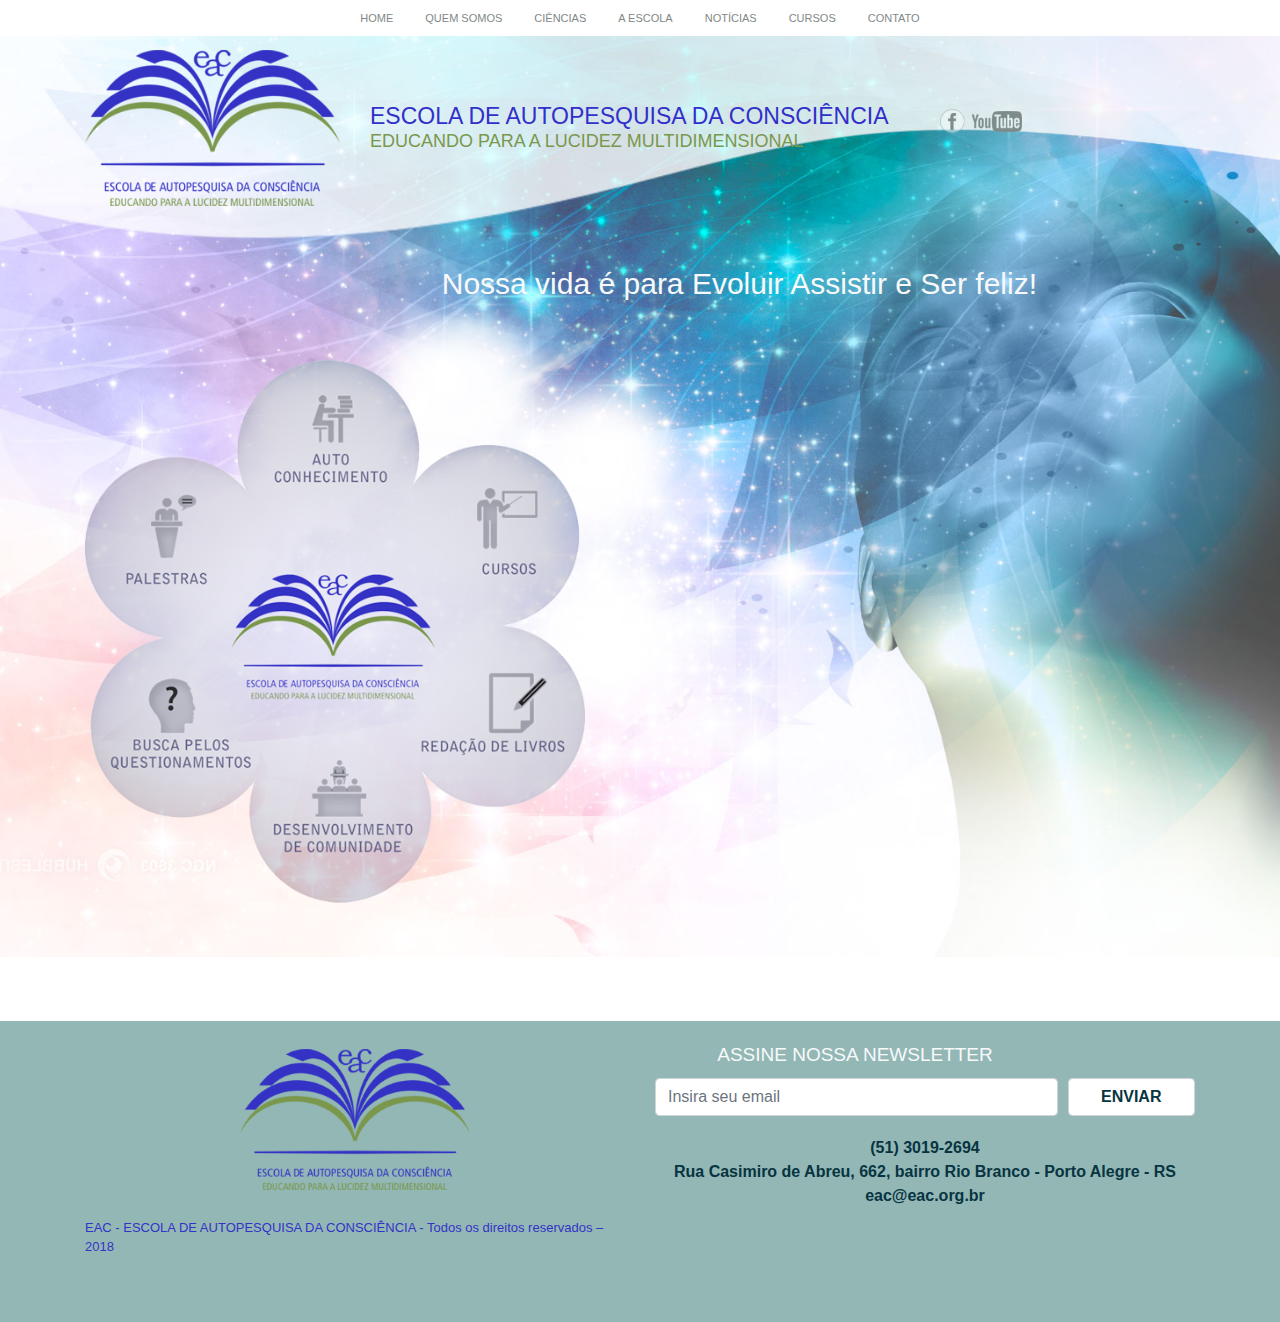
<file: index.html>
<!doctype html>
<html lang="pt-br">
<head>
    <!-- Required meta tags -->
    <meta charset="utf-8">
    <meta name="viewport" content="width=device-width, initial-scale=1, shrink-to-fit=no">

    <!-- Bootstrap CSS -->
    <link rel="stylesheet" href="https://maxcdn.bootstrapcdn.com/bootstrap/4.0.0/css/bootstrap.min.css" integrity="sha384-Gn5384xqQ1aoWXA+058RXPxPg6fy4IWvTNh0E263XmFcJlSAwiGgFAW/dAiS6JXm" crossorigin="anonymous">
    <!-- Css personalizado -->
    <link rel="stylesheet" type="text/css" href="assets/css/estilos.css">

    <!-- Font -->
  

    <title>Escola de Autopesquisa da Consciência</title>
</head>
<body>
  <header>
    <section id="menuSuperior">
      <nav class="navbar navbar-expand-lg navbar-light ">       
        <button class="button-menu navbar-toggler" type="button" data-toggle="collapse" data-target="#navbarSupportedContent" aria-controls="navbarSupportedContent" aria-expanded="false" aria-label="Toggle navigation">
          <span class="navbar-toggler-icon"></span>
        </button>     

        <div class="collapse barra-menu navbar-collapse" id="navbarSupportedContent">
          <div class="container">
            <!-- menu superior -->
            <ul class="lista-menu nav row d-flex justify-content-center">
              <li class="nav-item">
                <a class="nav-link" href="#">Home</a>
              </li>
              <li class="nav-item">
                <a class="nav-link" href="quem-somos/index.html">Quem somos</a>
              </li>
              <li class="nav-item">
                <a class="nav-link" href="ciencias/">Ciências</a>
              </li>
              <li class="nav-item">
                <a class="nav-link" href="#">A escola</a>
              </li>
              <li class="nav-item">
                <a class="nav-link" href="#">Notícias</a>
              </li>
              <li class="nav-item">
                <a class="nav-link" href="curso/">Cursos</a>
              </li>
              <li class="nav-item">
                <a class="nav-link" href="#">Contato</a>
              </li>
              <!-- RedeSociais para Mobile -->
              <li class="nav-item item-mobile d-none">
                <a class="nav-link" href="#">Facebook</a>
              </li>
              <li class="nav-item item-mobile d-none">
                <a class="nav-link" href="#">Google</a>
              </li>
              <li class="nav-item item-mobile d-none">
                <a class="nav-link" href="#">Youtube</a>
              </li>

            </ul>
          </div>           
               
        </div>
      </nav>  
    </section>    
  </header>

  <main id="mainIndex">
    <section id="top" class="container">
      <div class="row d-flex align-items-center">
        <!-- logo -->
        <div class="col-lg-3 text-center">
          <a href="#">
            <img src="assets/img/lg_eac_01.png" class="img-fluid">
          </a>          
        </div>
        <!-- Titulo escrito -->
        <div class="col-lg-6">
          <h1 class="titulo">Escola de autopesquisa da consciência</h1>
          <h2 class="subtitulo">Educando para a lucidez multidimensional </h2>
        </div>
        <!-- Redes Sociais -->
        <div class="col-lg-3" style="margin-top: -15px;">
          <div class="redes">
            <a href="#" style="padding: 0 12px;">
              <span class="text-hide">FB</span>
            </a>

            <a href="#" style="padding: 0 29px;">
              <span class="text-hide">Youtube</span>
            </a>
          </div>        
        </div>
      </div>
    </section>

    <section id="navegacao" class="container">      
      <!-- texto -->
      <div class="row">
        <div class="col-lg-12">
           <h2 class="text-right text-light font-weight-light font-perso" style="padding-top: 60px; margin-right: 158px;">Nossa vida é para Evoluir Assistir e Ser feliz!</h2>
        </div>       
      </div>
      <!-- Navegação -->
      <div class="bg-menu-central">
        <div class="row">
          <a href="#" class="button-menu-central text-center" style="margin-left:190px; ">
            <span class="text-hide">auto conhecim</span>
          </a>        
        </div>

        <div class="row">
          <a href="#" class="button-menu-central text-center" style="margin-left:30px; margin-top: 0; ">
            <span class="text-hide">auto conhecim</span>
          </a> 

           <a href="curso/" class="button-menu-central text-center" style="margin-left:180px; margin-top: 0;">
            <span class="text-hide">auto conhecim</span>
          </a>             
        </div>

        <div class="row">
          <a href="#" class="button-menu-central text-center" style="margin-left:37px; margin-top: 78px; ">
            <span class="text-hide">auto conhecim</span>
          </a> 

          <a href="#" class="button-menu-central text-center" style="margin-left:180px; margin-top: 78px;">
            <span class="text-hide">auto conhecim</span>
          </a>         
        </div>

        <div class="row">
          <a href="#" class="button-menu-central text-center" style="margin-left:202px; margin-top: 0; ">
            <span class="text-hide">auto conhecim</span>
          </a>        
        </div>


        
      </div>
    </section>
    
  </main>

  <footer id="footerIndex">
    <div class="container">
      <div class="row">
      <!-- Logo  -->
      <div class="col-lg-6 d-flex  flex-column align-items-center" >
        <a href="#" class=" p-2 d-flex" style="height: 60%; display: block">
          <img src="assets/img/lg_eac_01.png" class=" img-fluid">
        </a>  
        
          <span class="font-footer">EAC - ESCOLA DE AUTOPESQUISA DA CONSCIÊNCIA - Todos os direitos reservados – 2018 </span>
    
        
      </div>
      <!-- news latter e endereço -->
      <div class="col-lg-6">
        <form class="text-center">
          <label for="email" class="text-uppercase text-light" style="margin-left: -140px; font-weight: 500; font-size: 19px;">Assine nossa newsletter</label>
          <div class="form-row">
            <div class="col-9">
              <input class="form-control" type="email" name="email" required="true" placeholder="Insira seu email">
            </div>
            <div class="col-3">
              <input class="form-control text-uppercase text-azul font-weight-bold" type="submit" name="btn" value="Enviar">
            </div>
          </div>

          <div class="footer-contato text-center text-azul font-weight-bold">
            <address>
              (51) 3019-2694 <br>
              Rua Casimiro de Abreu, 662, bairro Rio Branco - Porto Alegre - RS <br>
              eac@eac.org.br
            </address>
          </div>
          
          
        </form>
        
      </div>
    </div>
    </div>
    
  </footer>
    

    <!-- Optional JavaScript -->
    <!-- jQuery first, then Popper.js, then Bootstrap JS -->
    <script src="https://code.jquery.com/jquery-3.2.1.slim.min.js" integrity="sha384-KJ3o2DKtIkvYIK3UENzmM7KCkRr/rE9/Qpg6aAZGJwFDMVNA/GpGFF93hXpG5KkN" crossorigin="anonymous"></script>
    <script src="https://cdnjs.cloudflare.com/ajax/libs/popper.js/1.12.9/umd/popper.min.js" integrity="sha384-ApNbgh9B+Y1QKtv3Rn7W3mgPxhU9K/ScQsAP7hUibX39j7fakFPskvXusvfa0b4Q" crossorigin="anonymous"></script>
    <script src="https://maxcdn.bootstrapcdn.com/bootstrap/4.0.0/js/bootstrap.min.js" integrity="sha384-JZR6Spejh4U02d8jOt6vLEHfe/JQGiRRSQQxSfFWpi1MquVdAyjUar5+76PVCmYl" crossorigin="anonymous"></script>
    <script src="assets/js/main.js"></script>
</body>
</html>
</file>
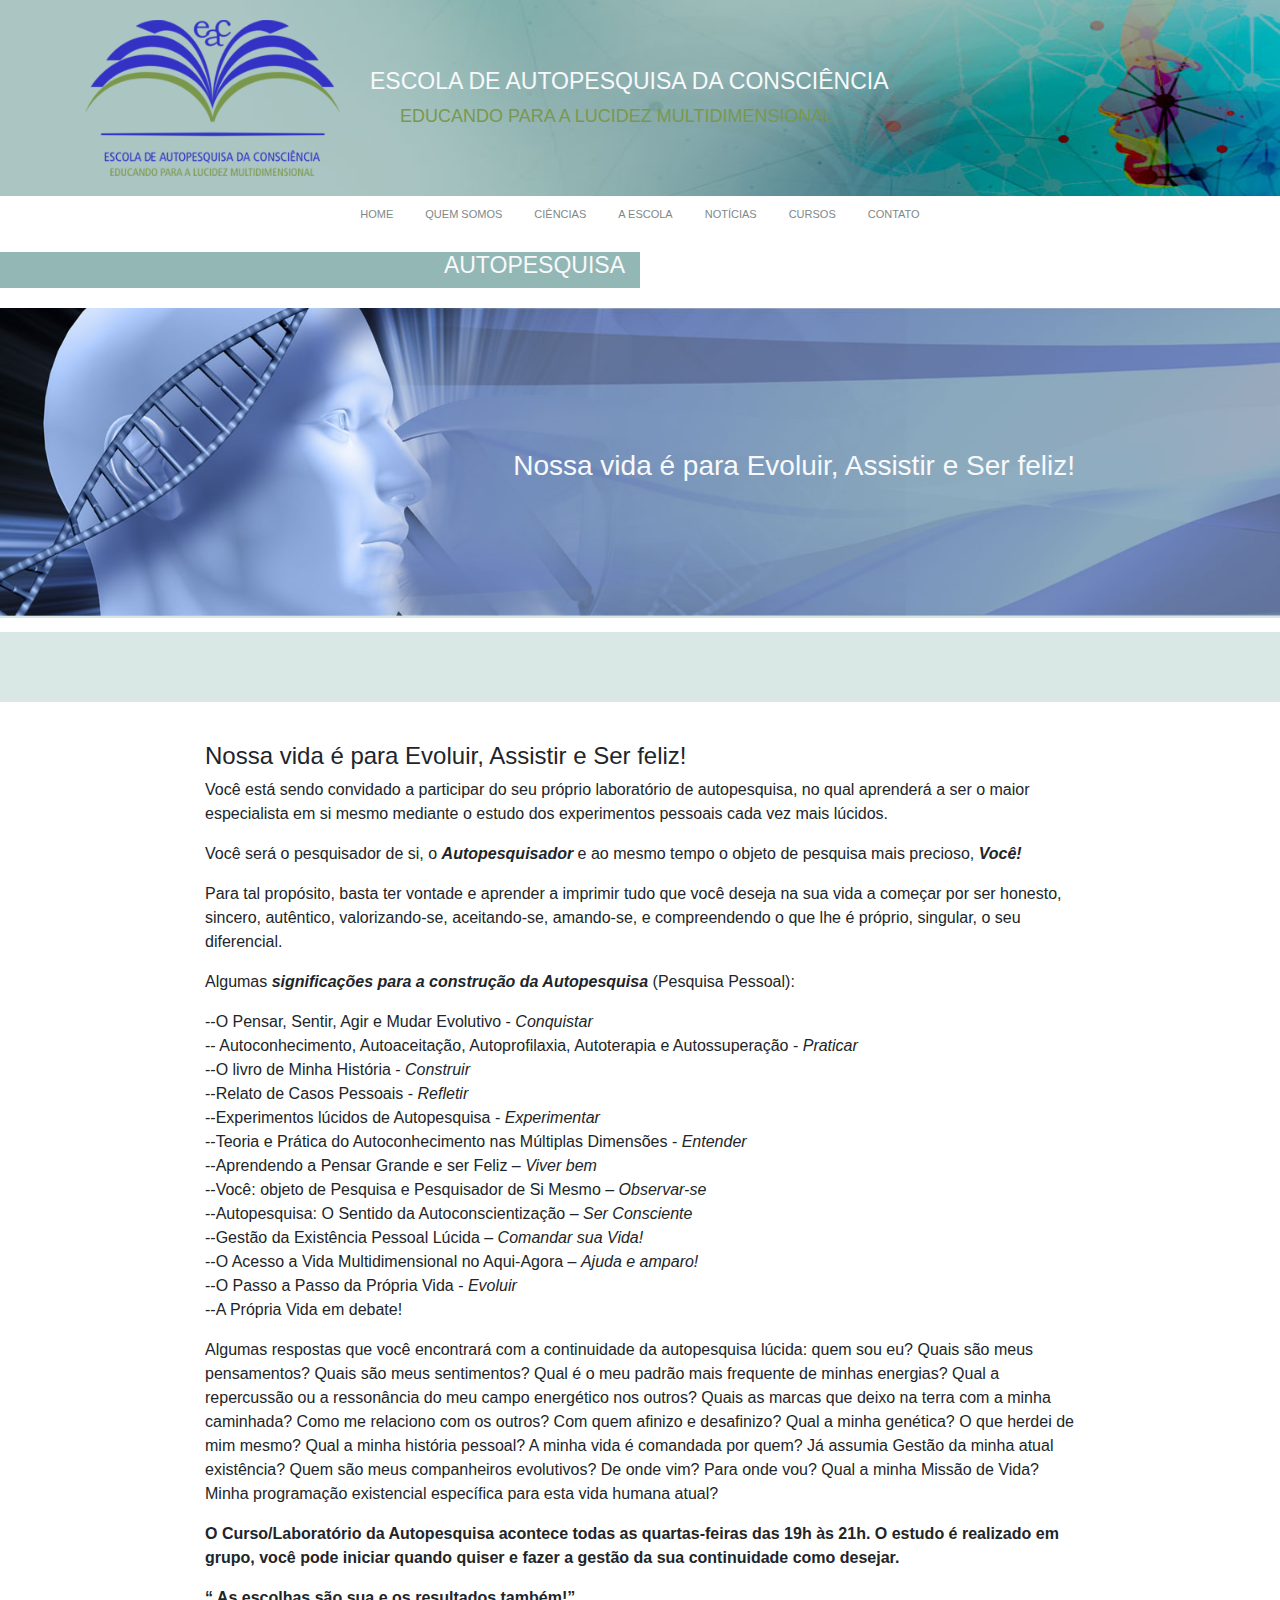
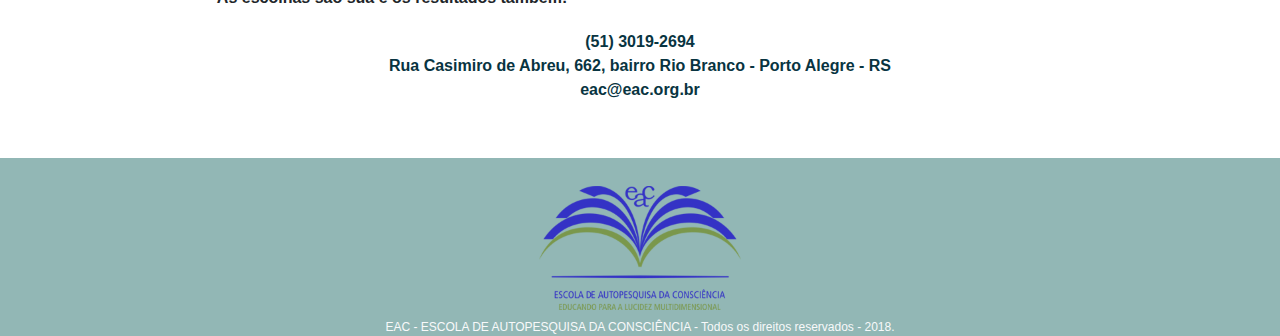
<file: autopesquisa/index.html>
<!doctype html>
<html lang="pt-br">
<head>
    <!-- Required meta tags -->
    <meta charset="utf-8">
    <meta name="viewport" content="width=device-width, initial-scale=1, shrink-to-fit=no">

    <!-- Bootstrap CSS -->
    <link rel="stylesheet" href="https://maxcdn.bootstrapcdn.com/bootstrap/4.0.0/css/bootstrap.min.css" integrity="sha384-Gn5384xqQ1aoWXA+058RXPxPg6fy4IWvTNh0E263XmFcJlSAwiGgFAW/dAiS6JXm" crossorigin="anonymous">
    <!-- Css personalizado -->
    <link rel="stylesheet" type="text/css" href="../assets/css/estilos.css">

    <!-- Font -->
  

    <title>Autopesquisa - Escola de Autopesquisa da Consciência</title>
</head>
<body id="quem-somos">
  <header>
    <div class="bg-header">
      <section id="top" class="container">
        <div class="row d-flex align-items-center">
          <!-- logo -->
          <div class="col-lg-3 text-center">
            <a href="#">
              <img src="../assets/img/lg_eac_01.png" class="img-fluid">
            </a>          
          </div>
          <!-- Titulo escrito -->
          <div class="col-lg-6">
            <h1 class="titulo text-light">Escola de autopesquisa da consciência</h1>
            <h2 class="subtitulo">Educando para a lucidez multidimensional </h2>
          </div>        
        </div>
      </section>
    </div>
    

    <section id="menuSuperior">
      <nav class="navbar navbar-expand-lg navbar-light ">       
        <button class="button-menu navbar-toggler" type="button" data-toggle="collapse" data-target="#navbarSupportedContent" aria-controls="navbarSupportedContent" aria-expanded="false" aria-label="Toggle navigation">
          <span class="navbar-toggler-icon"></span>
        </button>     

        <div class="collapse barra-menu navbar-collapse" id="navbarSupportedContent">
          <div class="container">
            <!-- menu superior -->
            <ul class="lista-menu nav row d-flex justify-content-center">
              <li class="nav-item">
                <a class="nav-link" href="#">Home</a>
              </li>
              <li class="nav-item">
                <a class="nav-link" href="../quem-somos/">Quem somos</a>
              </li>
              <li class="nav-item">
                <a class="nav-link" href="../ciencias/">Ciências</a>
              </li>
              <li class="nav-item">
                <a class="nav-link" href="#">A escola</a>
              </li>
              <li class="nav-item">
                <a class="nav-link" href="#">Notícias</a>
              </li>
              <li class="nav-item">
                <a class="nav-link" href="../curso/">Cursos</a>
              </li>
              <li class="nav-item">
                <a class="nav-link" href="#">Contato</a>
              </li>
              <!-- RedeSociais para Mobile -->
              <li class="nav-item item-mobile d-none">
                <a class="nav-link" href="#">Facebook</a>
              </li>
              <li class="nav-item item-mobile d-none">
                <a class="nav-link" href="#">Google</a>
              </li>
              <li class="nav-item item-mobile d-none">
                <a class="nav-link" href="#">Youtube</a>
              </li>

            </ul>  
              
               
          </div>
        </div>                         
      
      </nav>  
    </section>    
  </header>

  <main>
    <div class="container-fluid">
      <div class="row">
        <div class="col-6 bg-azul assunto-pag">
          <h2 class="text-uppercase text-light font-weight-normal text-right">Autopesquisa</h2>
        </div>
      </div>

      <div class="row" style="background-image: url('../assets/img/autopesquisa.jpg'); background-repeat: no-repeat; background-size: 100%; height: 324px;">
        <div class="container d-flex align-items-center justify-content-end">
          <h3 class="text-light text-right container-texto font-weight-normal">Nossa vida é para Evoluir, Assistir e Ser feliz!</h3>        
        </div>
      </div>
    </div>

    <div class="barra">    
    </div>

    <div class="container">
      <div class="container-texto">   
        <h4>Nossa vida é para Evoluir, Assistir e Ser feliz!</h4>  

        <p>Você está sendo convidado a participar do seu próprio laboratório de autopesquisa, no qual aprenderá a ser o maior especialista em si mesmo mediante o estudo dos experimentos pessoais cada vez mais lúcidos.</p>

        <p>Você será o pesquisador de si, o <strong class="font-italic">Autopesquisador</strong> e ao mesmo tempo o objeto de pesquisa mais precioso, <strong class="font-italic">Você!</strong></p>

        <p>Para tal propósito, basta ter vontade e aprender a imprimir tudo que você deseja na sua vida a começar por ser honesto, sincero, autêntico, valorizando-se, aceitando-se, amando-se, e compreendendo o que lhe é próprio, singular, o seu diferencial.</p>

        <p>Algumas <strong class="font-italic">significações para a construção da Autopesquisa</strong> (Pesquisa Pessoal): </p>

        <p>--O Pensar, Sentir, Agir e Mudar Evolutivo - <span class="font-italic">Conquistar</span><br>
          -- Autoconhecimento, Autoaceitação, Autoprofilaxia, Autoterapia e Autossuperação  - <span class="font-italic">Praticar</span> <br>
          --O livro de Minha História - <span class="font-italic">Construir</span> <br>
          --Relato de Casos Pessoais - <span class="font-italic">Refletir</span> <br>
          --Experimentos lúcidos de Autopesquisa - <span class="font-italic">Experimentar</span> <br>
          --Teoria e Prática do Autoconhecimento nas Múltiplas Dimensões - <span class="font-italic">Entender</span> <br>
          --Aprendendo a Pensar Grande e ser Feliz – <span class="font-italic">Viver bem</span> <br>
          --Você: objeto de Pesquisa e Pesquisador de Si Mesmo – <span class="font-italic">Observar-se</span> <br>
          --Autopesquisa: O Sentido da Autoconscientização – <span class="font-italic">Ser Consciente</span> <br>
          --Gestão da Existência Pessoal Lúcida – <span class="font-italic">Comandar sua Vida!</span> <br>
          --O Acesso a Vida Multidimensional no Aqui-Agora – <span class="font-italic">Ajuda e amparo!</span> <br>
          --O Passo a Passo da Própria Vida - <span class="font-italic">Evoluir</span> <br>
          --A Própria Vida em debate!
        </p>

        <p>Algumas respostas que você encontrará com a continuidade da autopesquisa lúcida: quem sou eu? Quais são meus pensamentos? Quais são meus sentimentos? Qual é o meu padrão mais frequente de minhas energias? Qual a repercussão ou a ressonância do meu campo energético nos outros? Quais as marcas que deixo na terra com a minha caminhada? Como me relaciono com os outros? Com quem afinizo e desafinizo? Qual a minha genética? O que herdei de mim mesmo? Qual a minha história pessoal? A minha vida é comandada por quem? Já assumia Gestão da minha atual existência? Quem são meus companheiros evolutivos? De onde vim? Para onde vou? Qual a minha Missão de Vida? Minha programação existencial específica para esta vida humana atual?</p>


        <p><strong>O Curso/Laboratório da Autopesquisa acontece todas as quartas-feiras das 19h às 21h. O estudo é realizado em grupo, você pode iniciar quando quiser e fazer a gestão da sua continuidade como desejar.</strong></p>

        <p><strong>“ As escolhas são sua e os resultados também!”</strong></p>



        <div class="footer-contato text-center text-azul font-weight-bold">
          <address>
            (51) 3019-2694 <br>
            Rua Casimiro de Abreu, 662, bairro Rio Branco - Porto Alegre - RS <br>
            eac@eac.org.br
          </address>
        </div>
      </div>      
    </div> 
    
  </main>

  <footer id="footerSubPagina" class="bg-azul">    
    <div class="container">
      <div class="row text-center">
        <div class="col-12 p-2 box-img">
          <img src="../assets/img/lg_eac_01.png" class="img-fluid">
        </div>
        <div class="col-12">
          <span class="text-light d-block copyright">EAC - ESCOLA DE AUTOPESQUISA DA CONSCIÊNCIA - Todos os direitos reservados - 2018.</span>
        </div>        
      </div>      
    </div>
  </footer>
    

    <!-- Optional JavaScript -->
    <!-- jQuery first, then Popper.js, then Bootstrap JS -->
    <script src="https://code.jquery.com/jquery-3.2.1.slim.min.js" integrity="sha384-KJ3o2DKtIkvYIK3UENzmM7KCkRr/rE9/Qpg6aAZGJwFDMVNA/GpGFF93hXpG5KkN" crossorigin="anonymous"></script>
    <script src="https://cdnjs.cloudflare.com/ajax/libs/popper.js/1.12.9/umd/popper.min.js" integrity="sha384-ApNbgh9B+Y1QKtv3Rn7W3mgPxhU9K/ScQsAP7hUibX39j7fakFPskvXusvfa0b4Q" crossorigin="anonymous"></script>
    <script src="https://maxcdn.bootstrapcdn.com/bootstrap/4.0.0/js/bootstrap.min.js" integrity="sha384-JZR6Spejh4U02d8jOt6vLEHfe/JQGiRRSQQxSfFWpi1MquVdAyjUar5+76PVCmYl" crossorigin="anonymous"></script>
    <script src="../assets/js/main.js"></script>
</body>
</html>
</file>
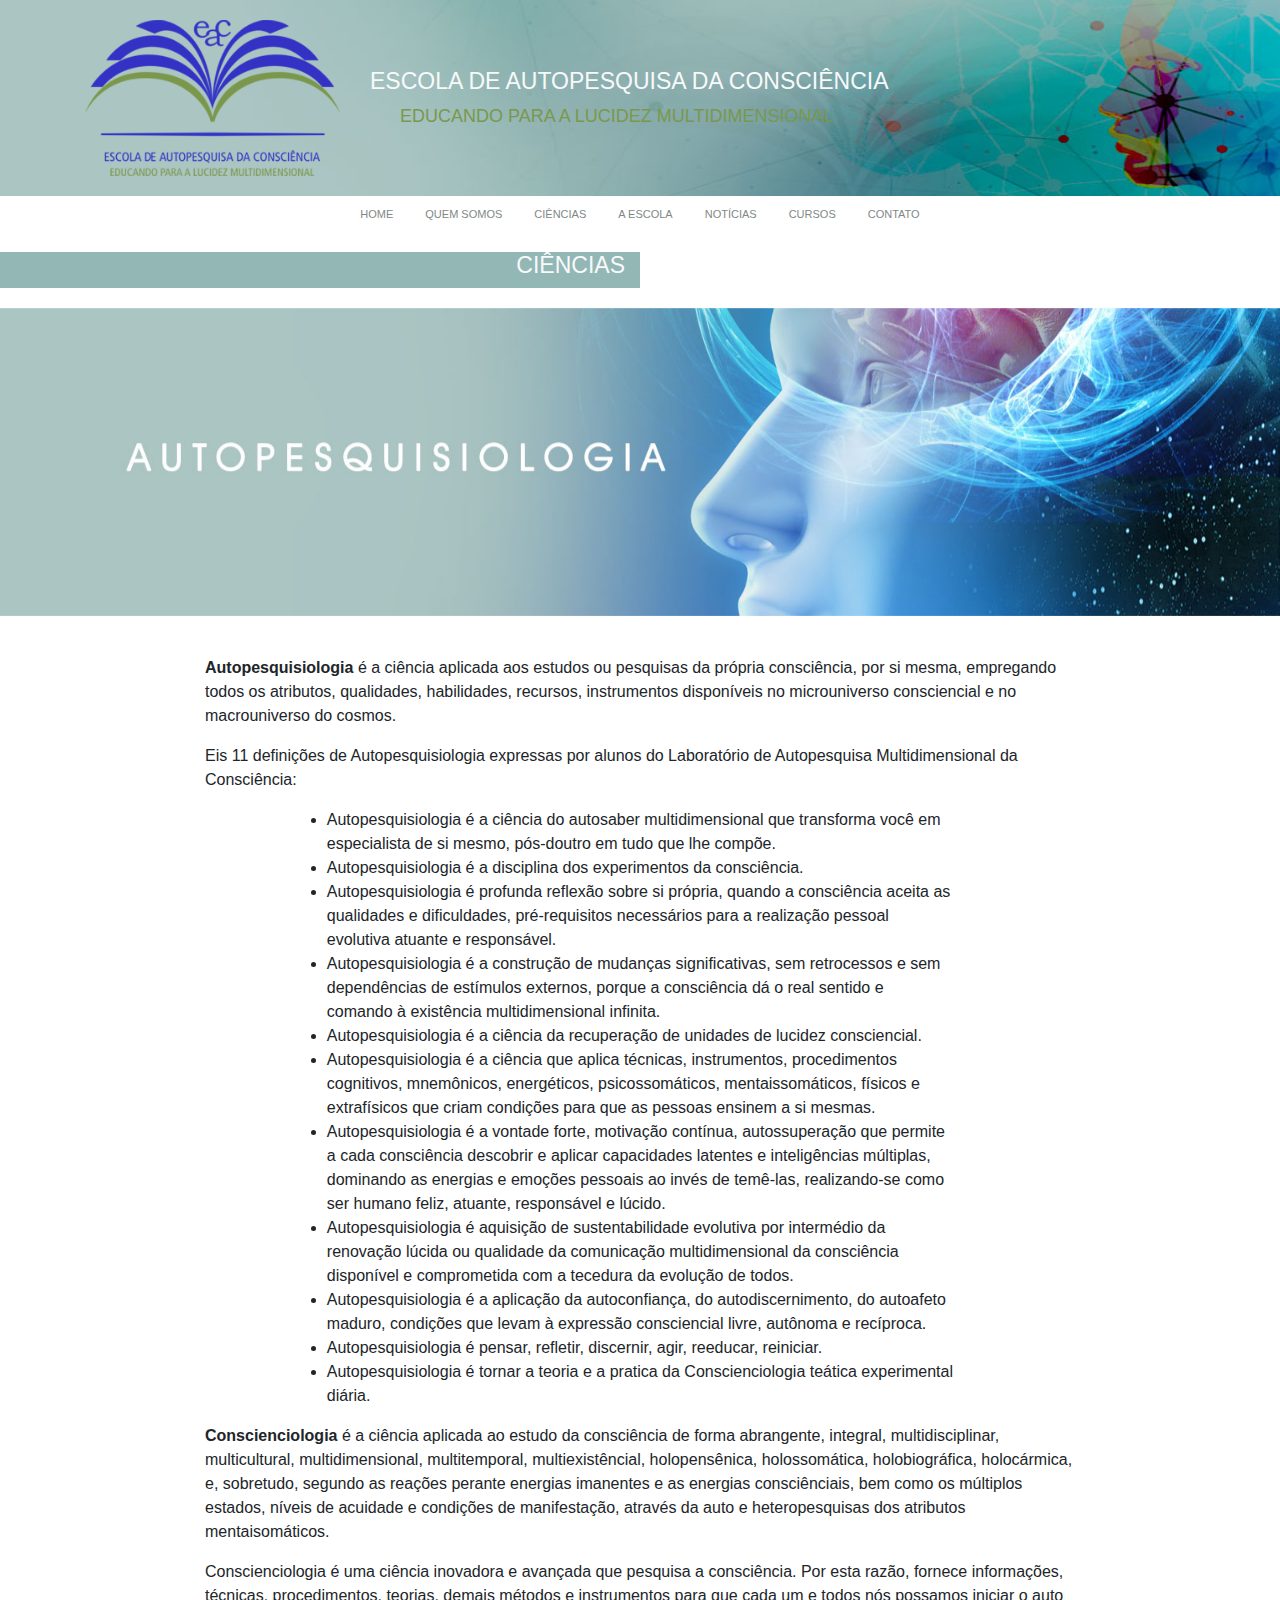
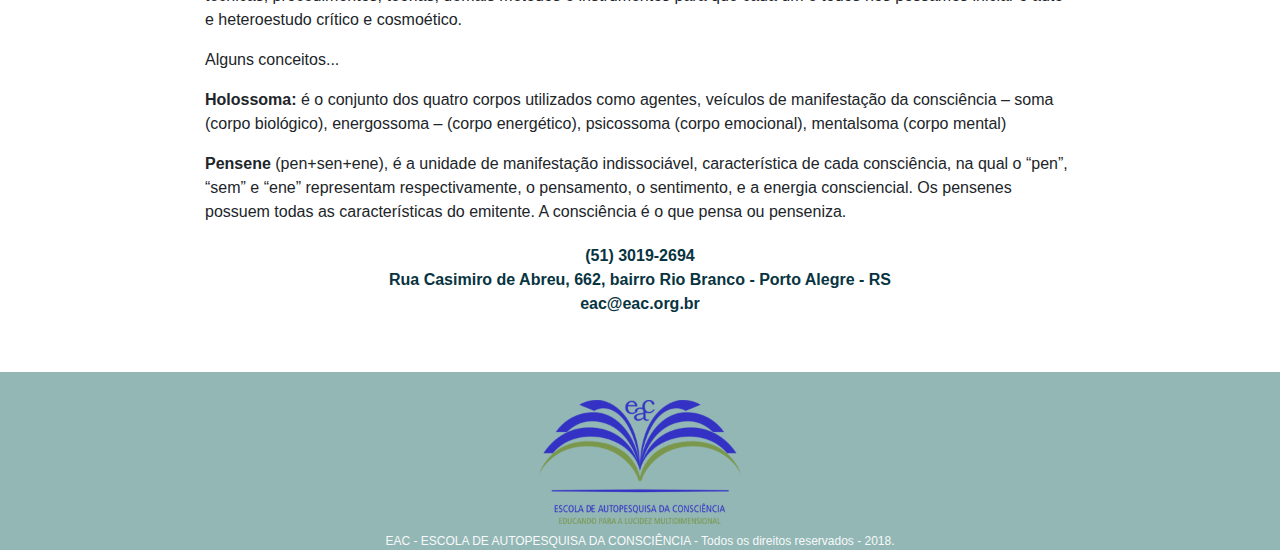
<file: ciencias/index.html>
<!doctype html>
<html lang="pt-br">
<head>
    <!-- Required meta tags -->
    <meta charset="utf-8">
    <meta name="viewport" content="width=device-width, initial-scale=1, shrink-to-fit=no">

    <!-- Bootstrap CSS -->
    <link rel="stylesheet" href="https://maxcdn.bootstrapcdn.com/bootstrap/4.0.0/css/bootstrap.min.css" integrity="sha384-Gn5384xqQ1aoWXA+058RXPxPg6fy4IWvTNh0E263XmFcJlSAwiGgFAW/dAiS6JXm" crossorigin="anonymous">
    <!-- Css personalizado -->
    <link rel="stylesheet" type="text/css" href="../assets/css/estilos.css">

    <!-- Font -->
  

    <title>Ciências - Escola de Autopesquisa da Consciência</title>
</head>
<body id="quem-somos">
  <header>
    <div class="bg-header">
      <section id="top" class="container">
        <div class="row d-flex align-items-center">
          <!-- logo -->
          <div class="col-lg-3 text-center">
            <a href="#">
              <img src="../assets/img/lg_eac_01.png" class="img-fluid">
            </a>          
          </div>
          <!-- Titulo escrito -->
          <div class="col-lg-6">
            <h1 class="titulo text-light">Escola de autopesquisa da consciência</h1>
            <h2 class="subtitulo">Educando para a lucidez multidimensional </h2>
          </div>        
        </div>
      </section>
    </div>
    

    <section id="menuSuperior">
      <nav class="navbar navbar-expand-lg navbar-light ">       
        <button class="button-menu navbar-toggler" type="button" data-toggle="collapse" data-target="#navbarSupportedContent" aria-controls="navbarSupportedContent" aria-expanded="false" aria-label="Toggle navigation">
          <span class="navbar-toggler-icon"></span>
        </button>     

        <div class="collapse barra-menu navbar-collapse" id="navbarSupportedContent">
          <div class="container">
            <!-- menu superior -->
            <ul class="lista-menu nav row d-flex justify-content-center">
              <li class="nav-item">
                <a class="nav-link" href="#">Home</a>
              </li>
              <li class="nav-item">
                <a class="nav-link" href="../quem-somos/">Quem somos</a>
              </li>
              <li class="nav-item">
                <a class="nav-link" href="#">Ciências</a>
              </li>
              <li class="nav-item">
                <a class="nav-link" href="#">A escola</a>
              </li>
              <li class="nav-item">
                <a class="nav-link" href="#">Notícias</a>
              </li>
              <li class="nav-item">
                <a class="nav-link" href="../curso/">Cursos</a>
              </li>
              <li class="nav-item">
                <a class="nav-link" href="#">Contato</a>
              </li>
              <!-- RedeSociais para Mobile -->
              <li class="nav-item item-mobile d-none">
                <a class="nav-link" href="#">Facebook</a>
              </li>
              <li class="nav-item item-mobile d-none">
                <a class="nav-link" href="#">Google</a>
              </li>
              <li class="nav-item item-mobile d-none">
                <a class="nav-link" href="#">Youtube</a>
              </li>

            </ul>  
              
               
          </div>
        </div>                         
      
      </nav>  
    </section>    
  </header>

  <main>
    <div class="container-fluid">
      <div class="row">
        <div class="col-6 bg-azul assunto-pag">
          <h2 class="text-uppercase text-light font-weight-normal text-right">Ciências</h2>
        </div>
      </div>

      <div class="row">
        <div id="carouselExampleSlidesOnly" class="carousel slide w-100" data-ride="carousel">
          <div class="carousel-inner">
            <div class="carousel-item active">
              <img class="d-block w-100" src="../assets/img/autopesq.jpg" alt="Altopesquisologia">              
            </div>
            <div class="carousel-item">
              <img class="d-block w-100" src="../assets/img/conscienc.jpg" alt="Conscienciologia">
            </div>
            <div class="carousel-item">
              <img class="d-block w-100" src="../assets/img/macrossom.jpg" alt="Macrossomatologia">
            </div>
          </div>
        </div>
      </div>
    </div>

    <div class="container">
      <div class="container-texto">
        <p><strong>Autopesquisiologia</strong> é a ciência aplicada aos estudos ou pesquisas da própria consciência, por si mesma, empregando todos os atributos, qualidades, habilidades, recursos, instrumentos disponíveis no microuniverso consciencial e no macrouniverso do cosmos.</p>

        <p>Eis 11 definições de Autopesquisiologia expressas por alunos do Laboratório de Autopesquisa Multidimensional da Consciência:</p>

        <ul class="list-container">
          <li>Autopesquisiologia é a ciência do autosaber multidimensional que transforma você em especialista de si mesmo, pós-doutro em tudo que lhe compõe.</li>

          <li>Autopesquisiologia é a disciplina dos experimentos da consciência.</li>

          <li>Autopesquisiologia é profunda reflexão sobre si própria, quando a consciência aceita as qualidades e dificuldades, pré-requisitos necessários para a realização pessoal evolutiva atuante e responsável.</li>

          <li>Autopesquisiologia é a construção de mudanças significativas, sem retrocessos e sem dependências de estímulos externos, porque a consciência dá o real sentido e comando à existência multidimensional infinita.</li>

          <li>Autopesquisiologia é a ciência da recuperação de unidades de lucidez consciencial.</li>

          <li>Autopesquisiologia é a ciência que aplica técnicas, instrumentos, procedimentos cognitivos, mnemônicos, energéticos, psicossomáticos, mentaissomáticos, físicos e extrafísicos que criam condições para que as pessoas ensinem a si mesmas.</li>

          <li>Autopesquisiologia é a vontade forte, motivação contínua, autossuperação que permite a cada consciência descobrir e aplicar capacidades latentes e inteligências múltiplas, dominando as energias e emoções pessoais ao invés de temê-las, realizando-se como ser humano feliz, atuante, responsável e lúcido.</li>

          <li>Autopesquisiologia é aquisição de sustentabilidade evolutiva por intermédio da renovação lúcida ou qualidade da comunicação multidimensional da consciência disponível e comprometida com a tecedura da evolução de todos.</li>

          <li>Autopesquisiologia é a aplicação da autoconfiança, do autodiscernimento, do autoafeto maduro, condições que levam à expressão consciencial livre, autônoma e recíproca.</li>

          <li>Autopesquisiologia é pensar, refletir, discernir, agir, reeducar, reiniciar.</li>

          <li>Autopesquisiologia é tornar a teoria e a pratica da Conscienciologia teática experimental diária.</li>
        </ul>

        <p><strong>Conscienciologia</strong> é a ciência aplicada ao estudo da consciência de forma abrangente, integral, multidisciplinar, multicultural, multidimensional, multitemporal, multiexistêncial, holopensênica, holossomática, holobiográfica, holocármica, e, sobretudo, segundo as reações perante energias imanentes e as energias consciênciais, bem como os múltiplos estados, níveis de acuidade e condições de manifestação, através da auto e heteropesquisas dos atributos mentaisomáticos.</p>
        
        <p>Conscienciologia é uma ciência inovadora e avançada que pesquisa a consciência. Por esta razão, fornece informações, técnicas, procedimentos, teorias, demais métodos e instrumentos para que cada um e todos nós possamos iniciar o auto e heteroestudo crítico e cosmoético.</p>

        <p>Alguns conceitos...</p>
        
        <p><strong>Holossoma:</strong> é o conjunto dos quatro corpos utilizados como agentes, veículos de manifestação da consciência – soma (corpo biológico), energossoma – (corpo energético), psicossoma (corpo emocional), mentalsoma (corpo mental)</p>
        
        <p><strong>Pensene</strong> (pen+sen+ene), é a unidade de manifestação indissociável, característica de cada consciência, na qual o “pen”, “sem” e “ene” representam respectivamente, o pensamento, o sentimento, e a energia consciencial. Os pensenes possuem todas as características do emitente. A consciência é o que pensa ou penseniza.</p>


        <div class="footer-contato text-center text-azul font-weight-bold">
          <address>
            (51) 3019-2694 <br>
            Rua Casimiro de Abreu, 662, bairro Rio Branco - Porto Alegre - RS <br>
            eac@eac.org.br
          </address>
        </div>
      </div>      
    </div> 
    
  </main>

  <footer id="footerSubPagina" class="bg-azul">    
    <div class="container">
      <div class="row text-center">
        <div class="col-12 p-2 box-img">
          <img src="../assets/img/lg_eac_01.png" class="img-fluid">
        </div>
        <div class="col-12">
          <span class="text-light d-block copyright">EAC - ESCOLA DE AUTOPESQUISA DA CONSCIÊNCIA - Todos os direitos reservados - 2018.</span>
        </div>        
      </div>      
    </div>
  </footer>
    

    <!-- Optional JavaScript -->
    <!-- jQuery first, then Popper.js, then Bootstrap JS -->
    <script src="https://code.jquery.com/jquery-3.2.1.slim.min.js" integrity="sha384-KJ3o2DKtIkvYIK3UENzmM7KCkRr/rE9/Qpg6aAZGJwFDMVNA/GpGFF93hXpG5KkN" crossorigin="anonymous"></script>
    <script src="https://cdnjs.cloudflare.com/ajax/libs/popper.js/1.12.9/umd/popper.min.js" integrity="sha384-ApNbgh9B+Y1QKtv3Rn7W3mgPxhU9K/ScQsAP7hUibX39j7fakFPskvXusvfa0b4Q" crossorigin="anonymous"></script>
    <script src="https://maxcdn.bootstrapcdn.com/bootstrap/4.0.0/js/bootstrap.min.js" integrity="sha384-JZR6Spejh4U02d8jOt6vLEHfe/JQGiRRSQQxSfFWpi1MquVdAyjUar5+76PVCmYl" crossorigin="anonymous"></script>
    <script src="../assets/js/main.js"></script>
</body>
</html>
</file>
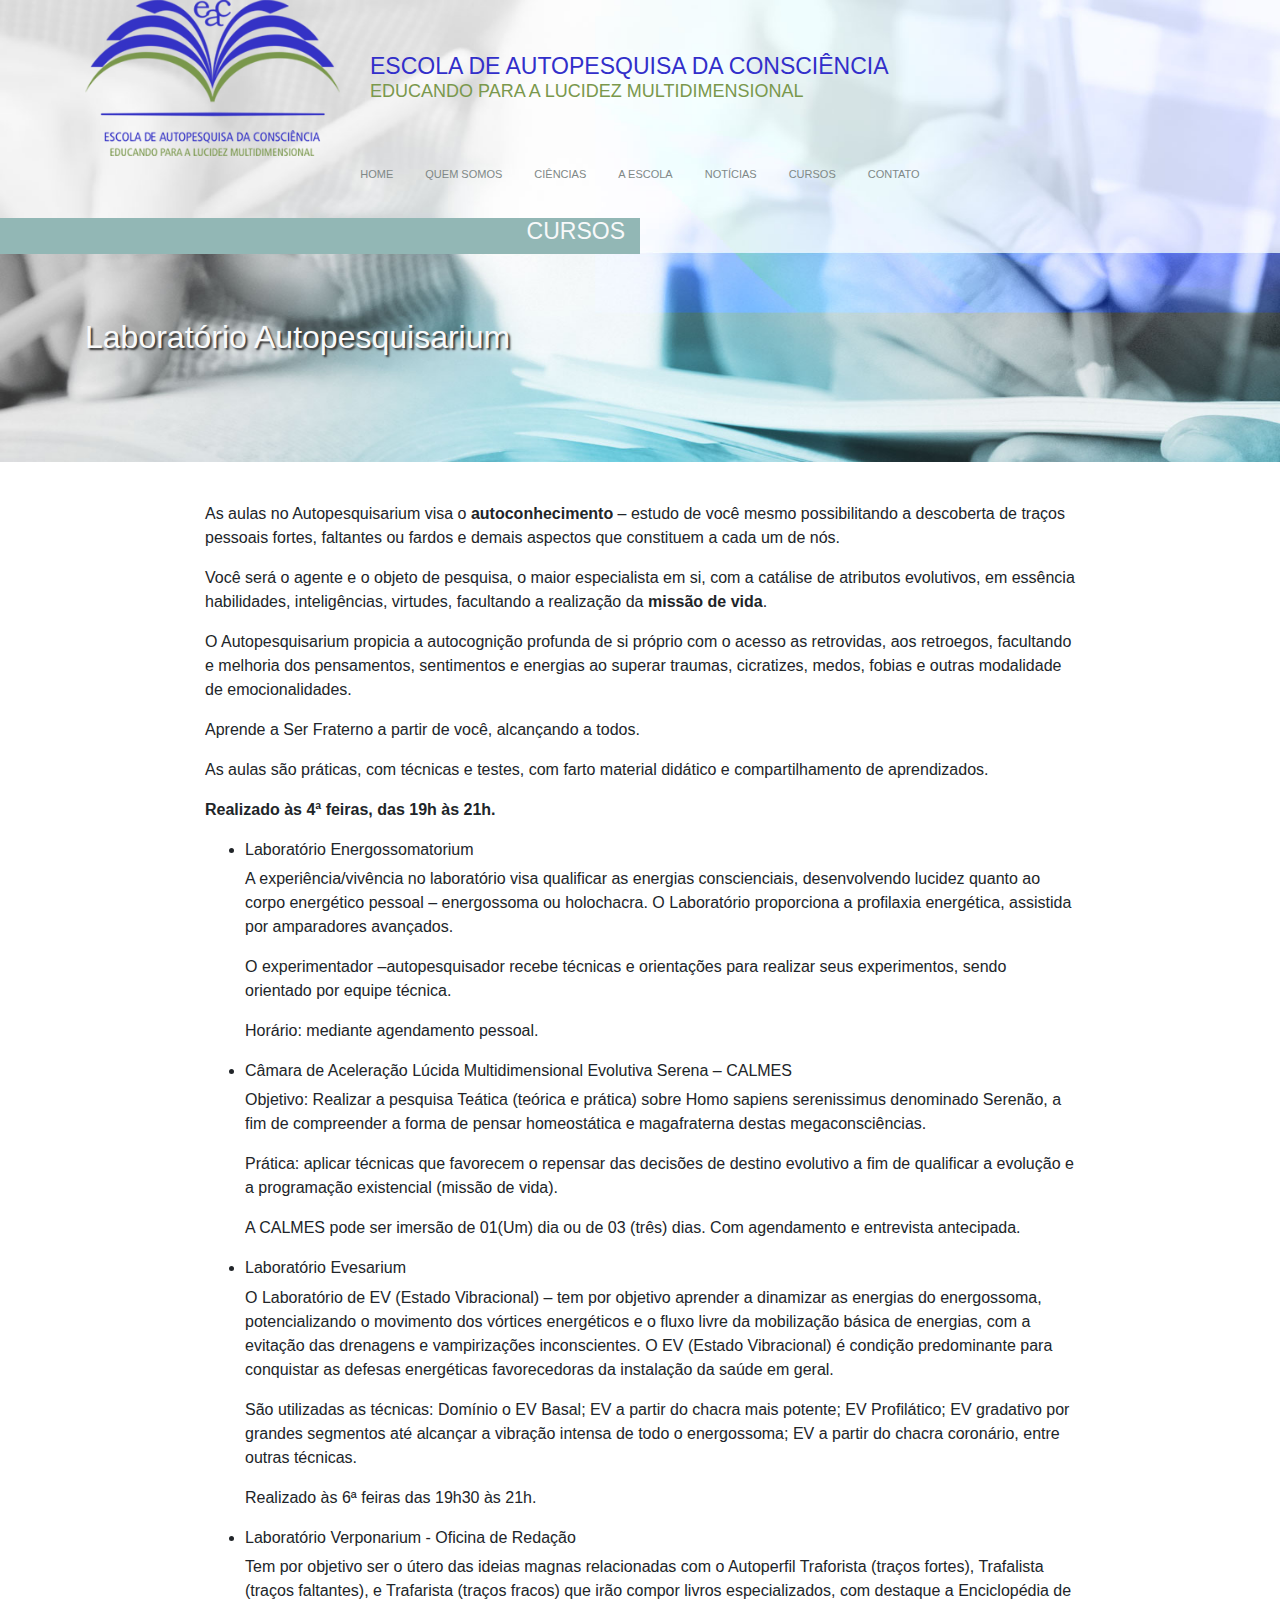
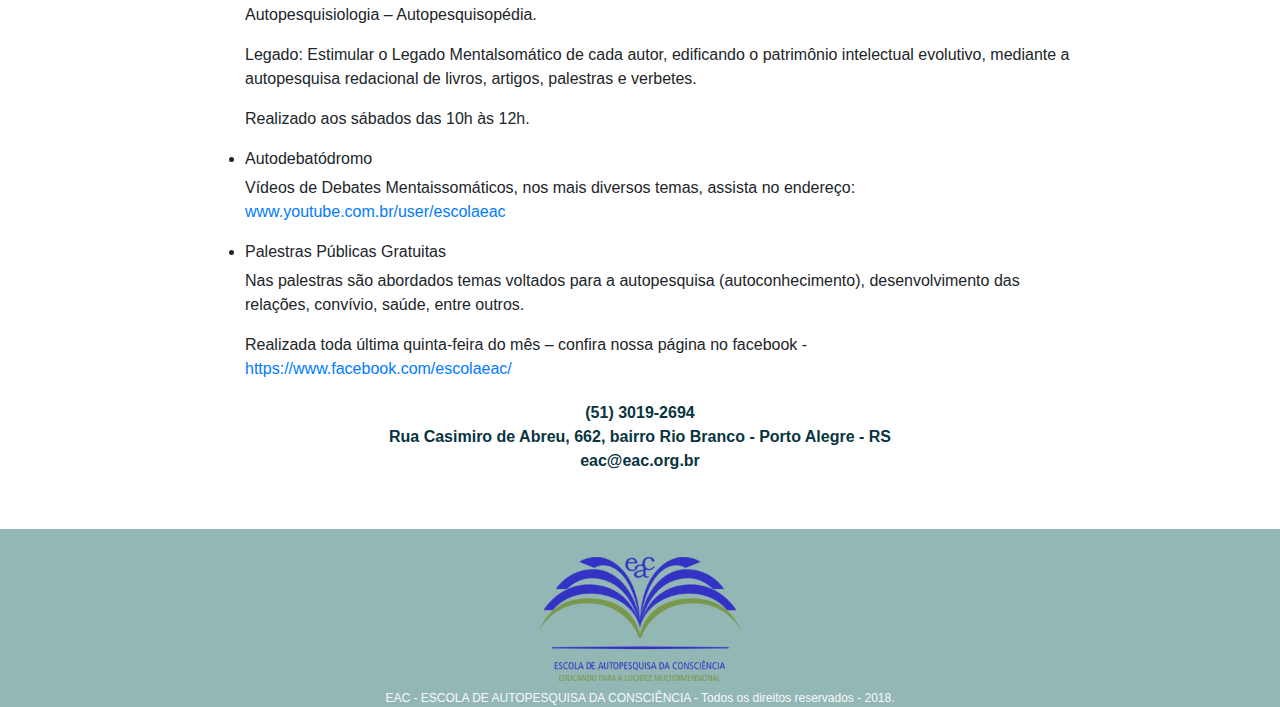
<file: curso/index.html>
<!doctype html>
<html lang="pt-br">
<head>
    <!-- Required meta tags -->
    <meta charset="utf-8">
    <meta name="viewport" content="width=device-width, initial-scale=1, shrink-to-fit=no">

    <!-- Bootstrap CSS -->
    <link rel="stylesheet" href="https://maxcdn.bootstrapcdn.com/bootstrap/4.0.0/css/bootstrap.min.css" integrity="sha384-Gn5384xqQ1aoWXA+058RXPxPg6fy4IWvTNh0E263XmFcJlSAwiGgFAW/dAiS6JXm" crossorigin="anonymous">
    <!-- Css personalizado -->
    <link rel="stylesheet" type="text/css" href="../assets/css/estilos.css">

    <!-- Font -->
  

    <title>Cursos - Escola de Autopesquisa da Consciência</title>
</head>
<body>
  <header>
    <div class="bg-header-curso">
      <section id="top" class="container">
        <div class="row d-flex align-items-center">
          <!-- logo -->
          <div class="col-lg-3 text-center">
            <a href="#">
              <img src="../assets/img/lg_eac_01.png" class="img-fluid">
            </a>          
          </div>
          <!-- Titulo escrito -->
          <div class="col-lg-6">
            <h1 class="titulo " >Escola de autopesquisa da consciência</h1>
            <h2 class="subtitulo">Educando para a lucidez multidimensional </h2>
          </div>        
        </div>
      </section>
    
    

      <section id="menuSuperior">
        <nav class="navbar navbar-expand-lg navbar-light ">       
          <button class="button-menu navbar-toggler" type="button" data-toggle="collapse" data-target="#navbarSupportedContent" aria-controls="navbarSupportedContent" aria-expanded="false" aria-label="Toggle navigation">
            <span class="navbar-toggler-icon"></span>
          </button>     

          <div class="collapse barra-menu navbar-collapse" id="navbarSupportedContent">
            <div class="container">
              <!-- menu superior -->
              <ul class="lista-menu nav row d-flex justify-content-center">
                <li class="nav-item">
                  <a class="nav-link" href="../index.html">Home</a>
                </li>
                <li class="nav-item">
                  <a class="nav-link" href="../quem-somos/">Quem somos</a>
                </li>
                <li class="nav-item">
                  <a class="nav-link" href="../ciencias/">Ciências</a>
                </li>
                <li class="nav-item">
                  <a class="nav-link" href="#">A escola</a>
                </li>
                <li class="nav-item">
                  <a class="nav-link" href="#">Notícias</a>
                </li>
                <li class="nav-item">
                  <a class="nav-link" href="#">Cursos</a>
                </li>
                <li class="nav-item">
                  <a class="nav-link" href="#">Contato</a>
                </li>
                <!-- RedeSociais para Mobile -->
                <li class="nav-item item-mobile d-none">
                  <a class="nav-link" href="#">Facebook</a>
                </li>
                <li class="nav-item item-mobile d-none">
                  <a class="nav-link" href="#">Google</a>
                </li>
                <li class="nav-item item-mobile d-none">
                  <a class="nav-link" href="#">Youtube</a>
                </li>

              </ul>  
                
                 
            </div>
          </div>                         
        
        </nav>  
      </section>

      <div class="container-fluid">
        <div class="row">
          <div class="col-6 bg-azul assunto-pag" style="margin: 26px 0 ;">
            <h2 class="text-uppercase text-light font-weight-normal text-right">Cursos</h2>
          </div>
        </div>
      </div>

      <div class="container d-flex align-items-center text-light" style="height: 124px;">
        <h2 class="sombra">Laboratório Autopesquisarium</h2>
      </div>
    </div>    
  </header>

  <main>
    

    
    <div class="container">
      <div class="container-texto">   
        <p>As aulas no Autopesquisarium visa o <strong>autoconhecimento</strong> – estudo de você mesmo possibilitando a descoberta de traços pessoais fortes, faltantes ou fardos e demais aspectos que constituem a cada um de nós.</p>

        <p>Você será o agente e o objeto de pesquisa, o maior especialista em si, com a catálise de atributos evolutivos, em essência habilidades, inteligências, virtudes, facultando a realização da <strong>missão de vida</strong>.</p>

        <p>O Autopesquisarium  propicia a autocognição profunda de si próprio com o acesso as retrovidas, aos retroegos, facultando e melhoria dos pensamentos, sentimentos e energias ao superar traumas, cicratizes, medos, fobias e outras modalidade de emocionalidades.</p>

        <p>Aprende a Ser Fraterno a partir de você, alcançando a todos.</p>

        <p>As aulas são práticas, com técnicas e testes, com farto material didático e compartilhamento de aprendizados.</p>

        <p><strong>Realizado às 4ª feiras, das 19h às 21h.</strong></p>

        <ul class="text-left">
          <li>
            <h3 class="font-lista">Laboratório Energossomatorium</h3>
            <p>A experiência/vivência no laboratório visa qualificar as energias conscienciais, desenvolvendo lucidez quanto ao corpo energético pessoal – energossoma ou holochacra. O Laboratório proporciona a profilaxia energética, assistida por amparadores avançados.</p>
            
            <p>O experimentador –autopesquisador recebe técnicas e orientações para realizar seus experimentos, sendo orientado por equipe técnica.</p>

            <p>Horário: mediante agendamento pessoal.</p>
          </li>

          <li>
            <h3 class="font-lista">Câmara de Aceleração Lúcida Multidimensional  Evolutiva Serena – CALMES</h3>
            <p>Objetivo: Realizar a pesquisa Teática  (teórica e prática) sobre Homo sapiens serenissimus denominado  Serenão, a fim de compreender a forma de pensar homeostática e magafraterna destas megaconsciências.</p>

            <p>Prática: aplicar técnicas que favorecem o repensar das decisões de destino evolutivo a fim de qualificar a evolução e a programação existencial (missão de vida).</p>

            <p>A CALMES pode ser imersão de 01(Um) dia ou de 03 (três) dias. Com agendamento e entrevista antecipada.</p>
          </li>

          <li>
            <h3 class="font-lista">Laboratório Evesarium</h3>

            <p>O  Laboratório de EV (Estado Vibracional) – tem por objetivo aprender a dinamizar as energias do energossoma, potencializando o movimento dos vórtices energéticos e o fluxo livre da mobilização básica de energias, com a evitação das drenagens e vampirizações inconscientes. O EV (Estado Vibracional) é condição predominante para conquistar as defesas energéticas favorecedoras da instalação da saúde em geral.</p>

            <p>São utilizadas as técnicas: Domínio o EV Basal; EV a partir do chacra mais potente; EV Profilático; EV gradativo por grandes segmentos até alcançar a vibração intensa de todo o energossoma; EV a partir do chacra coronário, entre outras técnicas. </p>

            <p>Realizado às 6ª  feiras das 19h30 às 21h.</p>
          </li>

          <li>
            <h3 class="font-lista">Laboratório Verponarium - Oficina de Redação </h3>

            <p>Tem por objetivo ser o útero das ideias magnas relacionadas com o Autoperfil Traforista (traços fortes), Trafalista (traços faltantes), e Trafarista (traços fracos) que irão compor livros especializados, com destaque a Enciclopédia de Autopesquisiologia – Autopesquisopédia.</p>

            <p>Legado: Estimular o Legado Mentalsomático de cada autor, edificando o patrimônio intelectual evolutivo, mediante a autopesquisa redacional de livros, artigos, palestras e verbetes.</p>

            <p>Realizado aos sábados das 10h às 12h.</p>
          </li>

          <li>
            <h3 class="font-lista">Autodebatódromo</h3>

            <p>Vídeos de Debates Mentaissomáticos, nos mais diversos temas, assista no endereço: <a href="http://www.youtube.com.br/user/escolaeac">www.youtube.com.br/user/escolaeac</a></p>
          </li>

          <li>
            <h3 class="font-lista">Palestras Públicas Gratuitas</h3>

            <p>Nas palestras são abordados temas voltados para a autopesquisa (autoconhecimento), desenvolvimento das relações, convívio, saúde, entre outros.</p>

            <p>Realizada toda última quinta-feira do mês – confira nossa página no facebook - <a href="https://www.facebook.com/escolaeac/"> https://www.facebook.com/escolaeac/</a></p>
          </li>
        </ul>

        <div class="footer-contato text-center text-azul font-weight-bold">
          <address>
            (51) 3019-2694 <br>
            Rua Casimiro de Abreu, 662, bairro Rio Branco - Porto Alegre - RS <br>
            eac@eac.org.br
          </address>
        </div>
      </div>      
    </div> 
    
  </main>

  <footer id="footerSubPagina" class="bg-azul">    
    <div class="container">
      <div class="row text-center">
        <div class="col-12 p-2 box-img">
          <img src="../assets/img/lg_eac_01.png" class="img-fluid">
        </div>
        <div class="col-12">
          <span class="text-light d-block copyright">EAC - ESCOLA DE AUTOPESQUISA DA CONSCIÊNCIA - Todos os direitos reservados - 2018.</span>
        </div>        
      </div>      
    </div>
  </footer>
    

    <!-- Optional JavaScript -->
    <!-- jQuery first, then Popper.js, then Bootstrap JS -->
    <script src="https://code.jquery.com/jquery-3.2.1.slim.min.js" integrity="sha384-KJ3o2DKtIkvYIK3UENzmM7KCkRr/rE9/Qpg6aAZGJwFDMVNA/GpGFF93hXpG5KkN" crossorigin="anonymous"></script>
    <script src="https://cdnjs.cloudflare.com/ajax/libs/popper.js/1.12.9/umd/popper.min.js" integrity="sha384-ApNbgh9B+Y1QKtv3Rn7W3mgPxhU9K/ScQsAP7hUibX39j7fakFPskvXusvfa0b4Q" crossorigin="anonymous"></script>
    <script src="https://maxcdn.bootstrapcdn.com/bootstrap/4.0.0/js/bootstrap.min.js" integrity="sha384-JZR6Spejh4U02d8jOt6vLEHfe/JQGiRRSQQxSfFWpi1MquVdAyjUar5+76PVCmYl" crossorigin="anonymous"></script>
    <script src="../assets/js/main.js"></script>
</body>
</html>
</file>
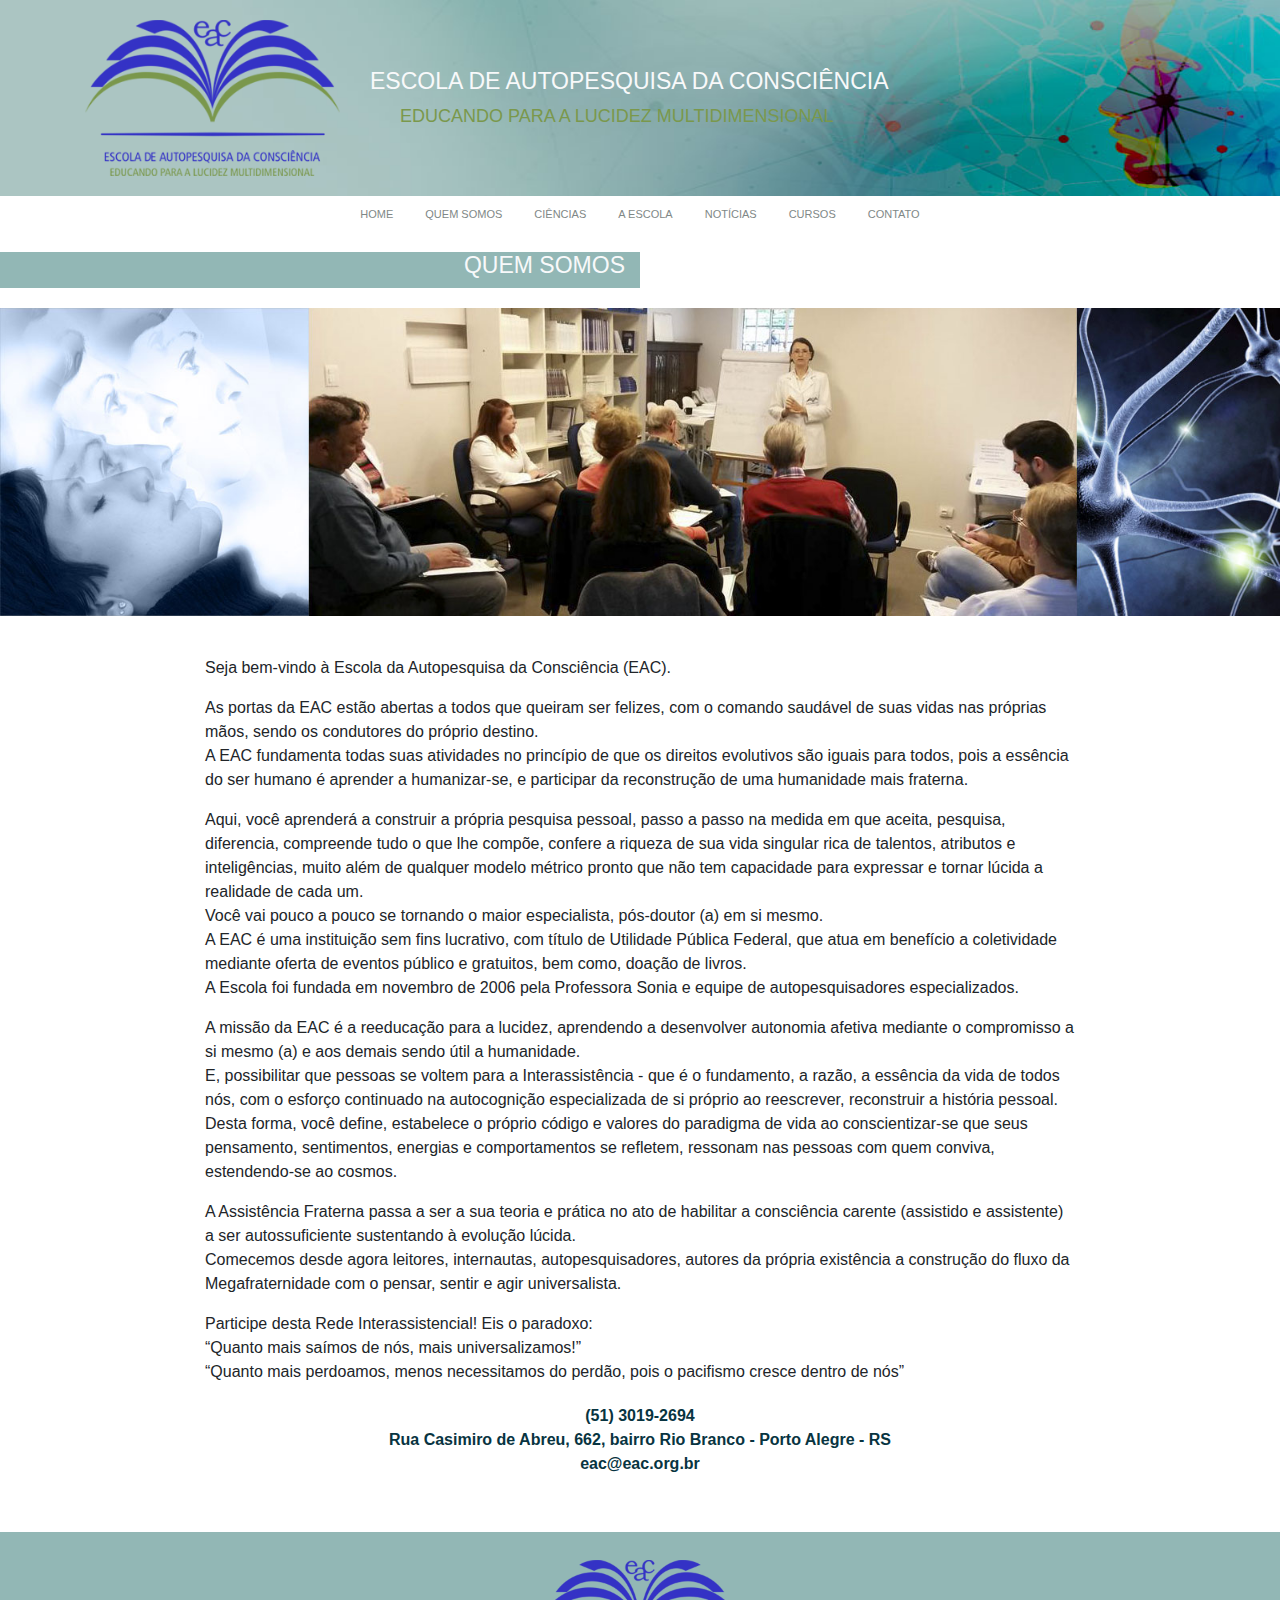
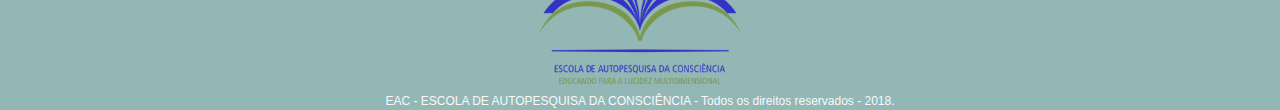
<file: quem-somos/index.html>
<!doctype html>
<html lang="pt-br">
<head>
    <!-- Required meta tags -->
    <meta charset="utf-8">
    <meta name="viewport" content="width=device-width, initial-scale=1, shrink-to-fit=no">

    <!-- Bootstrap CSS -->
    <link rel="stylesheet" href="https://maxcdn.bootstrapcdn.com/bootstrap/4.0.0/css/bootstrap.min.css" integrity="sha384-Gn5384xqQ1aoWXA+058RXPxPg6fy4IWvTNh0E263XmFcJlSAwiGgFAW/dAiS6JXm" crossorigin="anonymous">
    <!-- Css personalizado -->
    <link rel="stylesheet" type="text/css" href="../assets/css/estilos.css">

    <!-- Font -->
  

    <title>Quem Somos - Escola de Autopesquisa da Consciência</title>
</head>
<body id="quem-somos">
  <header>
    <div class="bg-header">
      <section id="top" class="container">
        <div class="row d-flex align-items-center">
          <!-- logo -->
          <div class="col-lg-3 text-center">
            <a href="#">
              <img src="../assets/img/lg_eac_01.png" class="img-fluid">
            </a>          
          </div>
          <!-- Titulo escrito -->
          <div class="col-lg-6">
            <h1 class="titulo text-light">Escola de autopesquisa da consciência</h1>
            <h2 class="subtitulo">Educando para a lucidez multidimensional </h2>
          </div>        
        </div>
      </section>
    </div>
    

    <section id="menuSuperior">
      <nav class="navbar navbar-expand-lg navbar-light ">       
        <button class="button-menu navbar-toggler" type="button" data-toggle="collapse" data-target="#navbarSupportedContent" aria-controls="navbarSupportedContent" aria-expanded="false" aria-label="Toggle navigation">
          <span class="navbar-toggler-icon"></span>
        </button>     

        <div class="collapse barra-menu navbar-collapse" id="navbarSupportedContent">
          <div class="container">
            <!-- menu superior -->
            <ul class="lista-menu nav row d-flex justify-content-center">
              <li class="nav-item">
                <a class="nav-link" href="../index.html">Home</a>
              </li>
              <li class="nav-item">
                <a class="nav-link" href="#">Quem somos</a>
              </li>
              <li class="nav-item">
                <a class="nav-link" href="../ciencias/">Ciências</a>
              </li>
              <li class="nav-item">
                <a class="nav-link" href="#">A escola</a>
              </li>
              <li class="nav-item">
                <a class="nav-link" href="#">Notícias</a>
              </li>
              <li class="nav-item">
                <a class="nav-link" href="../curso/">Cursos</a>
              </li>
              <li class="nav-item">
                <a class="nav-link" href="#">Contato</a>
              </li>
              <!-- RedeSociais para Mobile -->
              <li class="nav-item item-mobile d-none">
                <a class="nav-link" href="#">Facebook</a>
              </li>
              <li class="nav-item item-mobile d-none">
                <a class="nav-link" href="#">Google</a>
              </li>
              <li class="nav-item item-mobile d-none">
                <a class="nav-link" href="#">Youtube</a>
              </li>

            </ul>  
              
               
          </div>
        </div>                         
      
      </nav>  
    </section>    
  </header>

  <main>
    <div class="container-fluid">
      <div class="row">
        <div class="col-6 bg-azul assunto-pag">
          <h2 class="text-uppercase text-light font-weight-normal text-right">Quem Somos</h2>
        </div>
      </div>

      <div class="row">
        
          <img class="img-fluid w-100" src="../assets/img/quems_01.jpg">
        
      </div>
    </div>

    <div class="container">
      <div class="container-texto">
        <p> Seja bem-vindo à Escola da Autopesquisa da Consciência (EAC).<p>
      
        <p>As portas da EAC estão abertas a todos que queiram ser felizes, com o comando saudável de suas vidas nas próprias mãos, sendo os condutores do próprio destino.<br>
        A EAC fundamenta todas suas atividades no princípio de que os direitos evolutivos são iguais para todos, pois a essência do ser humano é aprender a humanizar-se, e participar da reconstrução de uma humanidade mais fraterna.</p>
        
        <p>Aqui, você aprenderá a construir a própria pesquisa pessoal, passo a passo na medida em que aceita, pesquisa, diferencia, compreende tudo o que lhe compõe, confere a riqueza de sua vida singular rica de talentos, atributos e inteligências, muito além de qualquer modelo métrico pronto que não tem capacidade para expressar e tornar lúcida a realidade de cada um.<br>
        Você vai pouco a pouco se tornando o maior especialista, pós-doutor (a) em si mesmo.<br>
        A EAC é uma instituição sem fins lucrativo, com título de Utilidade Pública Federal, que atua em benefício a coletividade mediante oferta de eventos público e gratuitos, bem como, doação de livros.<br>
        A Escola foi fundada em novembro de 2006 pela Professora Sonia e equipe de autopesquisadores especializados.</p>
        
        <p>A missão  da EAC é a reeducação para a lucidez, aprendendo a desenvolver autonomia afetiva mediante o compromisso a si mesmo (a) e aos demais sendo útil a humanidade.<br>
        E, possibilitar que pessoas se voltem para a Interassistência - que é o fundamento, a razão, a essência da vida de todos nós, com o esforço continuado na autocognição especializada de si próprio ao reescrever, reconstruir a história pessoal. Desta forma, você define, estabelece o próprio código e valores do paradigma de vida ao conscientizar-se que seus pensamento, sentimentos, energias e comportamentos se refletem, ressonam nas pessoas com quem conviva, estendendo-se ao cosmos.</p> 

        <p>A Assistência Fraterna passa a ser a sua teoria e prática no ato de habilitar a consciência carente (assistido e assistente) a ser autossuficiente sustentando à evolução lúcida.<br>
        Comecemos desde agora leitores, internautas, autopesquisadores, autores da própria existência a construção do fluxo da Megafraternidade com o pensar, sentir e agir universalista.</p>

        <p>Participe desta Rede Interassistencial!
        Eis o paradoxo:<br>
        “Quanto mais saímos de nós, mais universalizamos!”<br>
        “Quanto mais perdoamos, menos necessitamos do perdão, pois o pacifismo cresce dentro de nós”</p>

        <div class="footer-contato text-center text-azul font-weight-bold">
          <address>
            (51) 3019-2694 <br>
            Rua Casimiro de Abreu, 662, bairro Rio Branco - Porto Alegre - RS <br>
            eac@eac.org.br
          </address>
        </div>
      </div>      
    </div> 
    
  </main>

  <footer id="footerSubPagina" class="bg-azul">    
    <div class="container">
      <div class="row text-center">
        <div class="col-12 p-2 box-img">
          <img src="../assets/img/lg_eac_01.png" class="img-fluid">
        </div>
        <div class="col-12">
          <span class="text-light d-block copyright">EAC - ESCOLA DE AUTOPESQUISA DA CONSCIÊNCIA - Todos os direitos reservados - 2018.</span>
        </div>        
      </div>      
    </div>
  </footer>
    

    <!-- Optional JavaScript -->
    <!-- jQuery first, then Popper.js, then Bootstrap JS -->
    <script src="https://code.jquery.com/jquery-3.2.1.slim.min.js" integrity="sha384-KJ3o2DKtIkvYIK3UENzmM7KCkRr/rE9/Qpg6aAZGJwFDMVNA/GpGFF93hXpG5KkN" crossorigin="anonymous"></script>
    <script src="https://cdnjs.cloudflare.com/ajax/libs/popper.js/1.12.9/umd/popper.min.js" integrity="sha384-ApNbgh9B+Y1QKtv3Rn7W3mgPxhU9K/ScQsAP7hUibX39j7fakFPskvXusvfa0b4Q" crossorigin="anonymous"></script>
    <script src="https://maxcdn.bootstrapcdn.com/bootstrap/4.0.0/js/bootstrap.min.js" integrity="sha384-JZR6Spejh4U02d8jOt6vLEHfe/JQGiRRSQQxSfFWpi1MquVdAyjUar5+76PVCmYl" crossorigin="anonymous"></script>
    <script src="../assets/js/main.js"></script>
</body>
</html>
</file>
<file: assets/css/estilos.css>
/*Menu superior*/
#menuSuperior {
	text-transform: uppercase;
	font-size: 11px;	
}


#menuSuperior li a {
	color: #7f8887;
}

#menuSuperior li a:hover {
	color: #585858;
}

#menuSuperior nav button {
	width: 100%;
	border: none;
}

#menuSuperior nav button:focus {
	border: none;
	outline: none;
}

#menuSuperior .barra-menu {
	height: 20px;
}

/*Main*/
.titulo {
	color: #322fca;
	text-transform: uppercase;
	font-size: 23px;
	font-weight: 400;
	margin-bottom: 0;
}

.subtitulo {
	color: #7a984c;
	text-transform: uppercase;
	font-size: 18px;
	font-weight: 400;
	margin-bottom: 0;
}


/*Main index*/
#mainIndex {
	background-image: url('../img/bck_indx.jpg');
	background-size: 100%;
	background-repeat: no-repeat;
	padding: 14px 0;
	padding-bottom: 100px;
}

.redes {
	background-image: url('../img/redes.png');
	background-repeat: no-repeat;
	background-size: 32%;
}

.redes a:hover {
	text-decoration: none;
}

.bg-menu-central {
	background-image: url('../img/mn_flor.png');
	background-repeat: no-repeat;

	margin-top: 50px; 
	background-size: 45%;
}

.font-perso {
	font-size: 30px;
}

.button-menu-central {
	padding: 40px 70px;
	margin-top: 27px;
	padding-bottom: 50px;

}

/*footerIndex*/
#footerIndex {
	background-color: #92b7b5;
	padding: 20px 0;
}

#footerIndex .font-footer {
	font-size: 13px;
	color: #3533c5;
	padding-top: 20px;
	font-weight: 400;
}

.text-azul {
	color: #083441;
}

.footer-contato {
	margin-top: 20px;
}

.bg-header {
	background-image: url('../img/bck_pgs.jpg');
	background-repeat: no-repeat;
	background-size: 100% 200px;
	padding: 20px 0;

}

.bg-header-curso {
	background-image: url('../img/bck_crs.jpg');
	background-repeat: no-repeat;
	background-size: 100% 100%;	
	height: 462px;
}

#quem-somos .subtitulo {
	padding-left: 30px;	
	margin-top: 10px;
	font-weight: 400;
}

.bg-azul {
	background-color:  #92b7b5;
}

.assunto-pag {
	margin: 20px 0;
}

.assunto-pag h2 {
	font-size: 23px;
}

.clear-left{
	clear: left
}

.container-texto {
	padding:40px 120px;
}

#footerSubPagina .box-img {
	height: 140px;
}

#footerSubPagina img {
	height: 100%;
	margin: 20px 0;
}

.copyright {
	margin-top: 20px;
	font-size: 12px;
}

.list-container {
	padding: 0 14%;
}

.banner-autopesquisa {
	border-bottom: 50px solid #d9e8e5;
}

.barra {
	background-color: #d9e8e5;
	height: 70px;
}

.sombra {
	text-shadow: 2px 2px 2px rgba(50, 50, 50, 1);
}

.font-lista {
	font-size: 16px;
}
</file>
